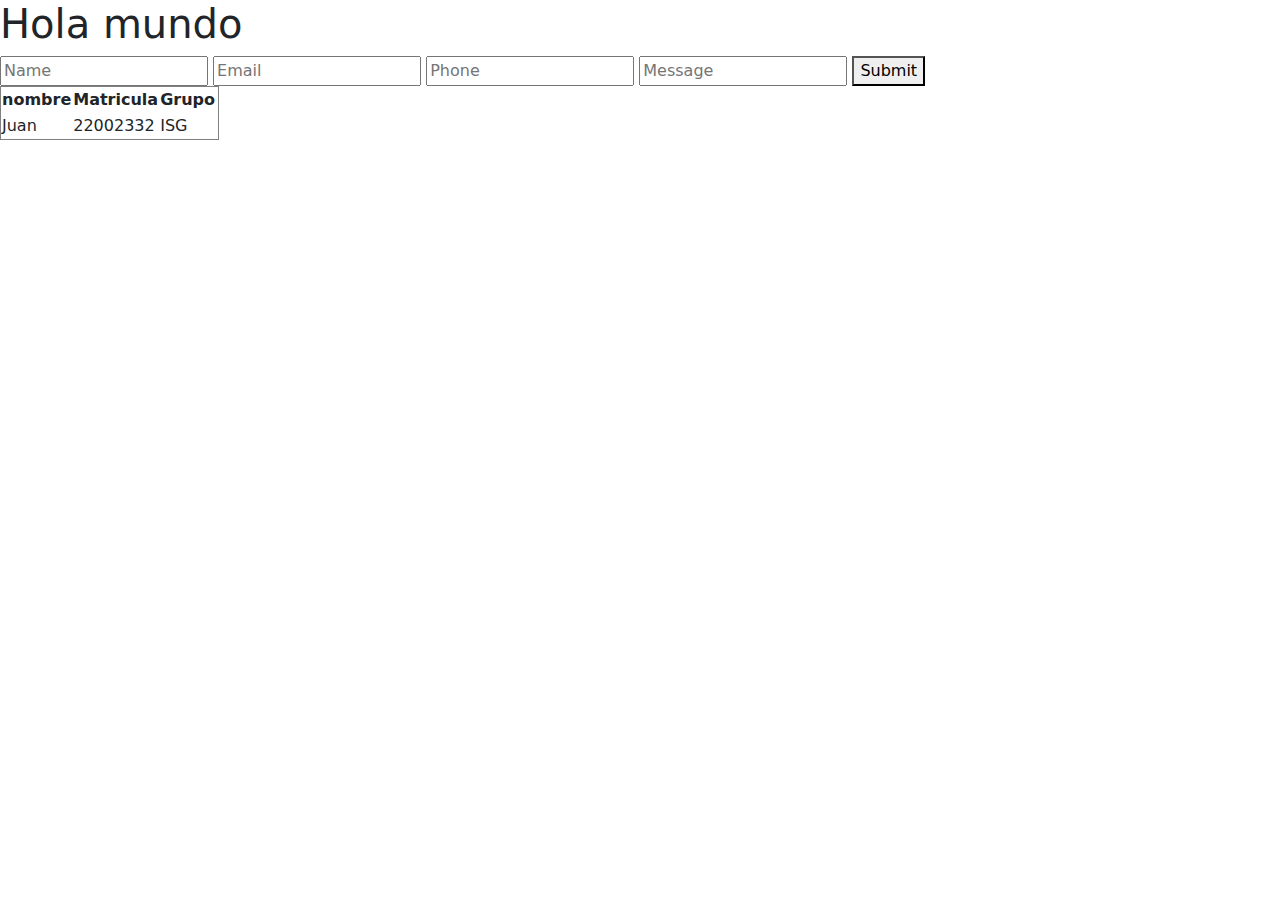
<file: templates/index.html>
<!DOCTYPE html>
<html lang="en">

<head>
    <meta charset="UTF-8">
    <meta name="viewport" content="width=device-width, initial-scale=1.0">
    <link rel="stylesheet" href="https://cdn.jsdelivr.net/npm/bootstrap@5.3.3/dist/css/bootstrap.min.css">
    <link rel="stylesheet" href="https://cdn.jsdelivr.net/npm/bootstrap@5.3.3/dist/js/bootstrap.bundle.min.js">

    <title>Document</title>
</head>

<body>
    <h1>Hola mundo</h1>
    <form>
        <input type="text" name="name" id="name" placeholder="Name">
        <input type="text" name="email" id="email" placeholder="Email">
        <input type="text" name="phone" id="phone" placeholder="Phone">
        <input type="text" name="message" id="message" placeholder="Message">
        <button type="submit">Submit</button>
    </form>
    <table border="1" class="table-striped">
        <thead>
            <tr>
                <th>nombre</th>
                <th>Matricula</th>
                <th>Grupo</th>
            </tr>
        </thead>
        <tbody>
            <tr>
                <td>Juan</td>
                <td>22002332</td>
                <td>ISG</td>
                <td></td>
            </tr>
    </table>
</body>

</html>
</file>
